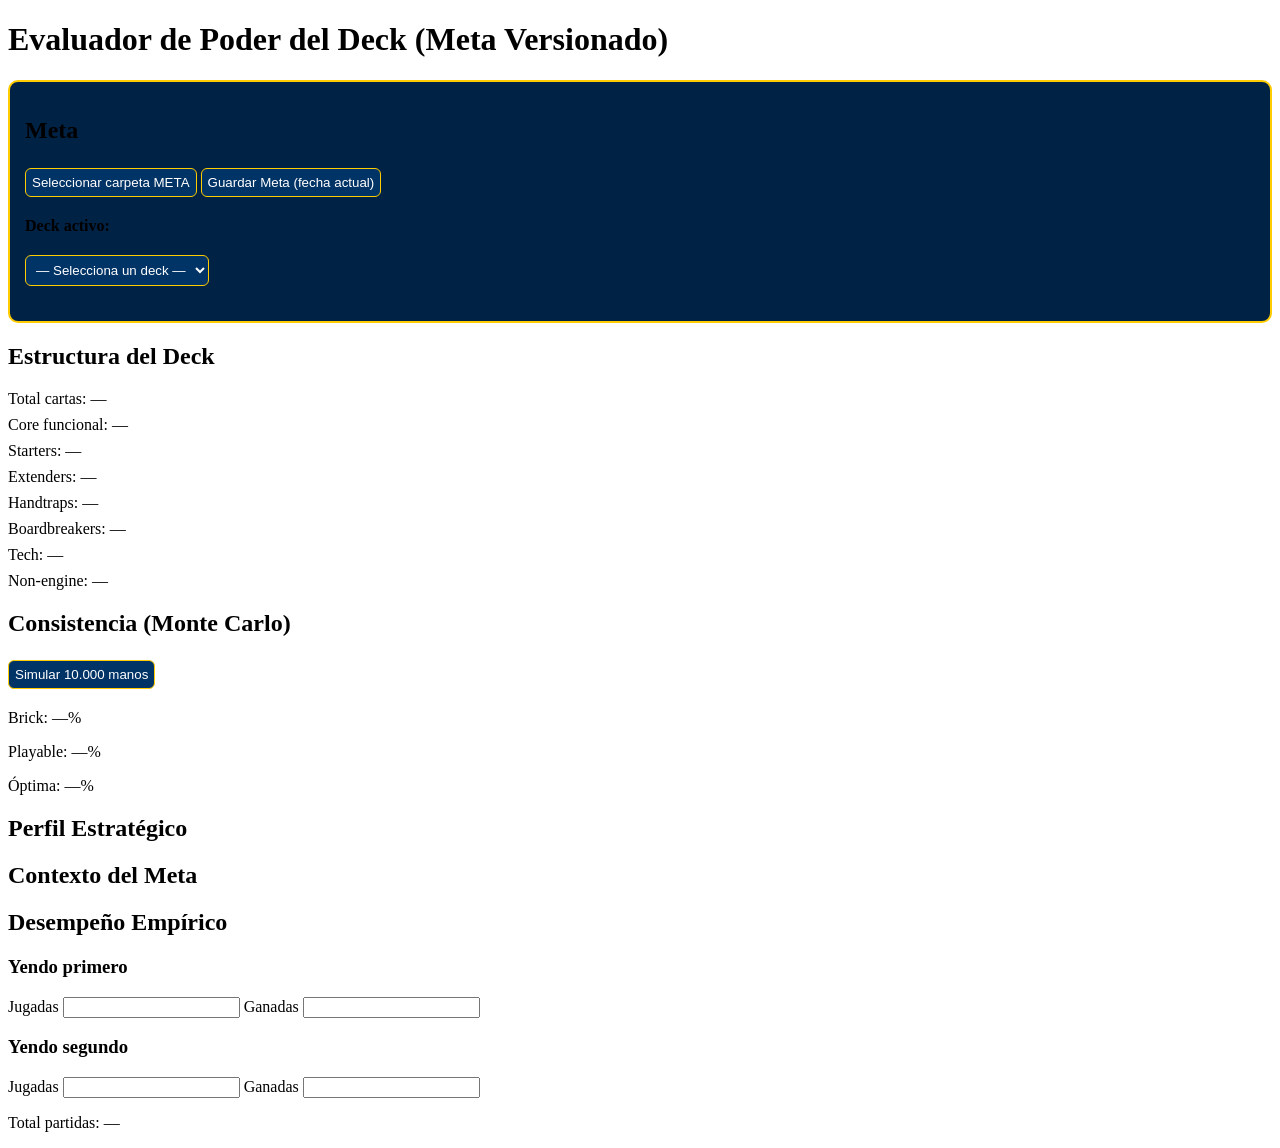
<file: deck_power_evaluator.html>
<!DOCTYPE html>
<html lang="es">
<head>
<meta charset="UTF-8">
<title>Deck Power Evaluator | Meta Versionado</title>
<meta name="viewport" content="width=device-width, initial-scale=1.0">

<!-- CSS ORIGINAL (PEGAR ÍNTEGRO AQUÍ) -->
<style>
/* === PEGA AQUÍ EL CSS COMPLETO DE TU APP ORIGINAL SIN CAMBIOS === */
</style>

<!-- CSS NUEVO -->
<style>
.meta-controls {
    background-color:#002244;
    border:2px solid #ffcc00;
    padding:15px;
    border-radius:10px;
    margin-bottom:20px;
}

select, button {
    background:#003366;
    color:white;
    border:1px solid #ffcc00;
    padding:6px;
    border-radius:6px;
    margin:4px 0;
}

.metric {
    margin-bottom:8px;
}
</style>
</head>

<body>
<div class="container mx-auto p-4">

<h1>Evaluador de Poder del Deck (Meta Versionado)</h1>

<!-- ================= META CONTROL ================= -->
<div class="meta-controls">
<h2>Meta</h2>

<button onclick="selectMetaFolder()">Seleccionar carpeta META</button>
<button onclick="saveMetaSnapshot()">Guardar Meta (fecha actual)</button>

<p><strong>Deck activo:</strong></p>
<select id="deckSelector" onchange="loadSelectedDeck()">
<option value="">— Selecciona un deck —</option>
</select>

<p id="metaStatus" class="text-sm text-gray-400"></p>
</div>

<!-- ================= ESTRUCTURA ================= -->
<div class="power-section">
<h2>Estructura del Deck</h2>

<div class="metric">Total cartas: <span id="totalCards">—</span></div>
<div class="metric">Core funcional: <span id="coreCards">—</span></div>

<div class="metric">Starters: <span id="starters">—</span></div>
<div class="metric">Extenders: <span id="extenders">—</span></div>
<div class="metric">Handtraps: <span id="handtraps">—</span></div>
<div class="metric">Boardbreakers: <span id="boardbreakers">—</span></div>
<div class="metric">Tech: <span id="tech">—</span></div>
<div class="metric">Non-engine: <span id="nonengine">—</span></div>
</div>

<!-- ================= CONSISTENCIA ================= -->
<div class="power-section">
<h2>Consistencia (Monte Carlo)</h2>
<button onclick="runMonteCarlo()">Simular 10.000 manos</button>

<p>Brick: <span id="brickP">—</span>%</p>
<p>Playable: <span id="playableP">—</span>%</p>
<p>Óptima: <span id="optimalP">—</span>%</p>
</div>

<!-- ================= PERFIL ESTRATÉGICO ================= -->
<div class="power-section">
<h2>Perfil Estratégico</h2>
<div id="strategyTags"></div>
</div>

<!-- ================= CONTEXTO META ================= -->
<div class="power-section">
<h2>Contexto del Meta</h2>
<div id="metaCounters"></div>
</div>

<!-- ================= DESEMPEÑO EMPÍRICO ================= -->
<div class="power-section">
<h2>Desempeño Empírico</h2>

<h3>Yendo primero</h3>
<label>Jugadas</label>
<input type="number" id="firstPlayed">
<label>Ganadas</label>
<input type="number" id="firstWon">

<h3>Yendo segundo</h3>
<label>Jugadas</label>
<input type="number" id="secondPlayed">
<label>Ganadas</label>
<input type="number" id="secondWon">

<p>Total partidas: <span id="totalGames">—</span></p>
</div>

</div>

<script>
/* ======================================================
   VARIABLES GLOBALES
====================================================== */
let metaDirHandle = null;
let decks = {};
let activeDeck = null;

/* ======================================================
   SELECCIÓN DE CARPETA META
====================================================== */
async function selectMetaFolder(){
    try{
        metaDirHandle = await window.showDirectoryPicker();
        document.getElementById("metaStatus").textContent =
            "Carpeta META seleccionada correctamente.";
        await loadDecksFromMeta();
    }catch(e){
        alert("No se seleccionó ninguna carpeta.");
    }
}

/* ======================================================
   GUARDAR SNAPSHOT DEL META (VERSIONADO POR FECHA)
====================================================== */
async function saveMetaSnapshot(){
    if(!metaDirHandle){
        alert("Selecciona primero la carpeta META.");
        return;
    }

    const today = new Date();
    const folderName =
        String(today.getDate()).padStart(2,"0") + "-" +
        String(today.getMonth()+1).padStart(2,"0") + "-" +
        today.getFullYear();

    const dateDir = await metaDirHandle.getDirectoryHandle(folderName,{create:true});
    const fileHandle = await dateDir.getFileHandle("meta.json",{create:true});
    const writable = await fileHandle.createWritable();

    await writable.write(JSON.stringify(decks,null,2));
    await writable.close();

    document.getElementById("metaStatus").textContent =
        "Meta guardado en /META/" + folderName;
}

/* ======================================================
   CARGAR DECKS DESDE META (.ydk / .txt)
====================================================== */
async function loadDecksFromMeta(){
    decks = {};
    const selector = document.getElementById("deckSelector");
    selector.innerHTML = `<option value="">— Selecciona un deck —</option>`;

    for await (const [name,handle] of metaDirHandle.entries()){
        if(handle.kind !== "file") continue;

        if(name.endsWith(".ydk") || name.endsWith(".txt")){
            const file = await handle.getFile();
            const text = await file.text();

            const parsedDeck = name.endsWith(".ydk")
                ? parseYDK(text)
                : parseTXT(text);

            decks[name] = parsedDeck;

            const opt = document.createElement("option");
            opt.value = name;
            opt.textContent = name;
            selector.appendChild(opt);
        }
    }
}

/* ======================================================
   SELECCIÓN DE DECK ACTIVO
====================================================== */
function loadSelectedDeck(){
    const name = document.getElementById("deckSelector").value;
    if(!name) return;

    activeDeck = decks[name];

    updateStructure();
    updateStrategy();
    updateMetaContext();
}

/* ======================================================
   PARSER .YDK
====================================================== */
function parseYDK(content){
    const lines = content.split(/\r?\n/);

    let section = "main";
    const main = [];
    const extra = [];
    const side = [];

    for(const line of lines){
        if(line.startsWith("#main")){ section="main"; continue; }
        if(line.startsWith("#extra")){ section="extra"; continue; }
        if(line.startsWith("#side")){ section="side"; continue; }
        if(line.startsWith("#") || !line.trim()) continue;

        if(section==="main") main.push(line.trim());
        if(section==="extra") extra.push(line.trim());
        if(section==="side") side.push(line.trim());
    }

    return buildInternalDeck({main,extra,side});
}

/* ======================================================
   PARSER .TXT
====================================================== */
function parseTXT(content){
    const lines = content.split(/\r?\n/);
    const main = [];

    for(const line of lines){
        if(!line.trim()) continue;

        // Soporta: "3 Ash Blossom"
        const match = line.match(/^(\d+)\s+(.+)$/);
        if(match){
            const qty = parseInt(match[1]);
            const name = match[2];
            for(let i=0;i<qty;i++) main.push(name);
        }else{
            main.push(line.trim());
        }
    }

    return buildInternalDeck({main,extra:[],side:[]});
}

/* ======================================================
   CONSTRUCCIÓN DEL MODELO INTERNO
   (REUTILIZA LA LÓGICA DE LA APP ORIGINAL)
====================================================== */
function buildInternalDeck({main,extra,side}){
    const allCards = [...main];

    // Esta función debe existir en la app original
    // y devolver TODAS las clasificaciones reales
    const classified = classifyDeckCards(allCards);

    return {
        total: allCards.length,
        cards: classified.all,
        starters: classified.starters,
        extenders: classified.extenders,
        handtraps: classified.handtraps,
        boardbreakers: classified.boardbreakers,
        tech: classified.tech,
        nonengine: classified.nonengine,
        mechanics: classified.mechanics,
        counters: classified.counters,
        extraDeck: extra,
        sideDeck: side
    };
}

/* ======================================================
   ACTUALIZAR SECCIÓN ESTRUCTURA
====================================================== */
function updateStructure(){
    const d = activeDeck;

    document.getElementById("totalCards").textContent = d.total;
    document.getElementById("starters").textContent = d.starters.length;
    document.getElementById("extenders").textContent = d.extenders.length;
    document.getElementById("handtraps").textContent = d.handtraps.length;
    document.getElementById("boardbreakers").textContent = d.boardbreakers.length;
    document.getElementById("tech").textContent = d.tech.length;
    document.getElementById("nonengine").textContent = d.nonengine.length;

    // Core funcional = starters + extenders (NO handtraps, NO tech)
    document.getElementById("coreCards").textContent =
        d.starters.length + d.extenders.length;
}

/* ======================================================
   MONTE CARLO (CONSISTENCIA REAL)
====================================================== */
function runMonteCarlo(){
    if(!activeDeck){
        alert("Selecciona un deck primero.");
        return;
    }

    let brick = 0;
    let playable = 0;
    let optimal = 0;

    const deck = activeDeck.cards;

    for(let i=0;i<10000;i++){
        const hand = drawHand(deck,5);

        const starters = hand.filter(c=>c.role==="starter").length;
        const extenders = hand.filter(c=>c.role==="extender").length;

        if(starters === 0){
            brick++;
        }else if(starters >= 1 && extenders >= 1){
            optimal++;
        }else{
            playable++;
        }
    }

    document.getElementById("brickP").textContent = (brick/100).toFixed(1);
    document.getElementById("playableP").textContent = (playable/100).toFixed(1);
    document.getElementById("optimalP").textContent = (optimal/100).toFixed(1);
}

function drawHand(deck,n){
    return [...deck].sort(()=>0.5-Math.random()).slice(0,n);
}

/* ======================================================
   PERFIL ESTRATÉGICO (MECÁNICAS PRINCIPALES)
====================================================== */
function updateStrategy(){
    const container = document.getElementById("strategyTags");
    container.innerHTML = "";

    activeDeck.mechanics.forEach(m=>{
        const tag = document.createElement("span");
        tag.className = "tag";
        tag.textContent = m;
        container.appendChild(tag);
    });
}

/* ======================================================
   CONTEXTO DEL META (COUNTERS)
====================================================== */
function updateMetaContext(){
    const container = document.getElementById("metaCounters");
    container.innerHTML = "";

    activeDeck.counters.forEach(c=>{
        const p = document.createElement("p");
        p.textContent = "• " + c;
        container.appendChild(p);
    });
}
</script>
</body>
</html>
</file>
